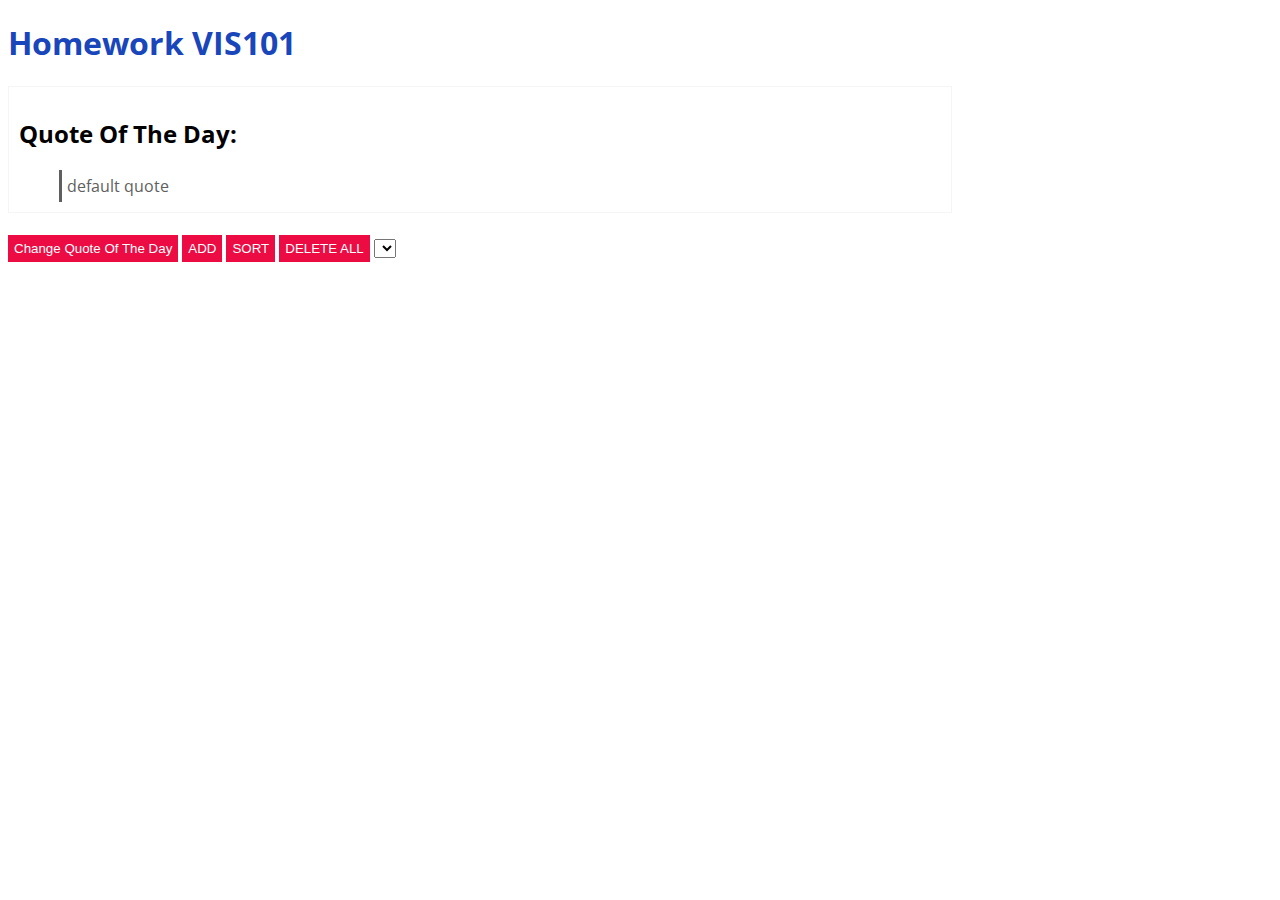
<file: VIS101/hw1.html>
<!DOCTYPE html>
<html>
<head>
    <link href="https://fonts.googleapis.com/css?family=Open+Sans" rel="stylesheet">
    <link rel="stylesheet" type="text/css" href="my_style.css">
    <script src="hw1.js"></script>
    <title>Homework VIS101</title>
    <h1>Homework VIS101</h1>
</head>
<body>
<div id="main_div">
    <h2>Quote Of The Day:</h2>
    <div id="sub_div" class="quote">default quote</div>
</div>
<br>
<button id="change" type="button" onclick="change_quote()">
    Change Quote Of The Day
</button>
<button id="add" type="button" onclick="add_quote()">
    ADD
</button>
<button type="button" onclick="sort_quotes()">
    SORT
</button>
<button type="button" onclick="reset()">
    DELETE ALL
</button>
<select id="author_selector" onchange="select_author()">
</select>
</body>
</html>
</file>
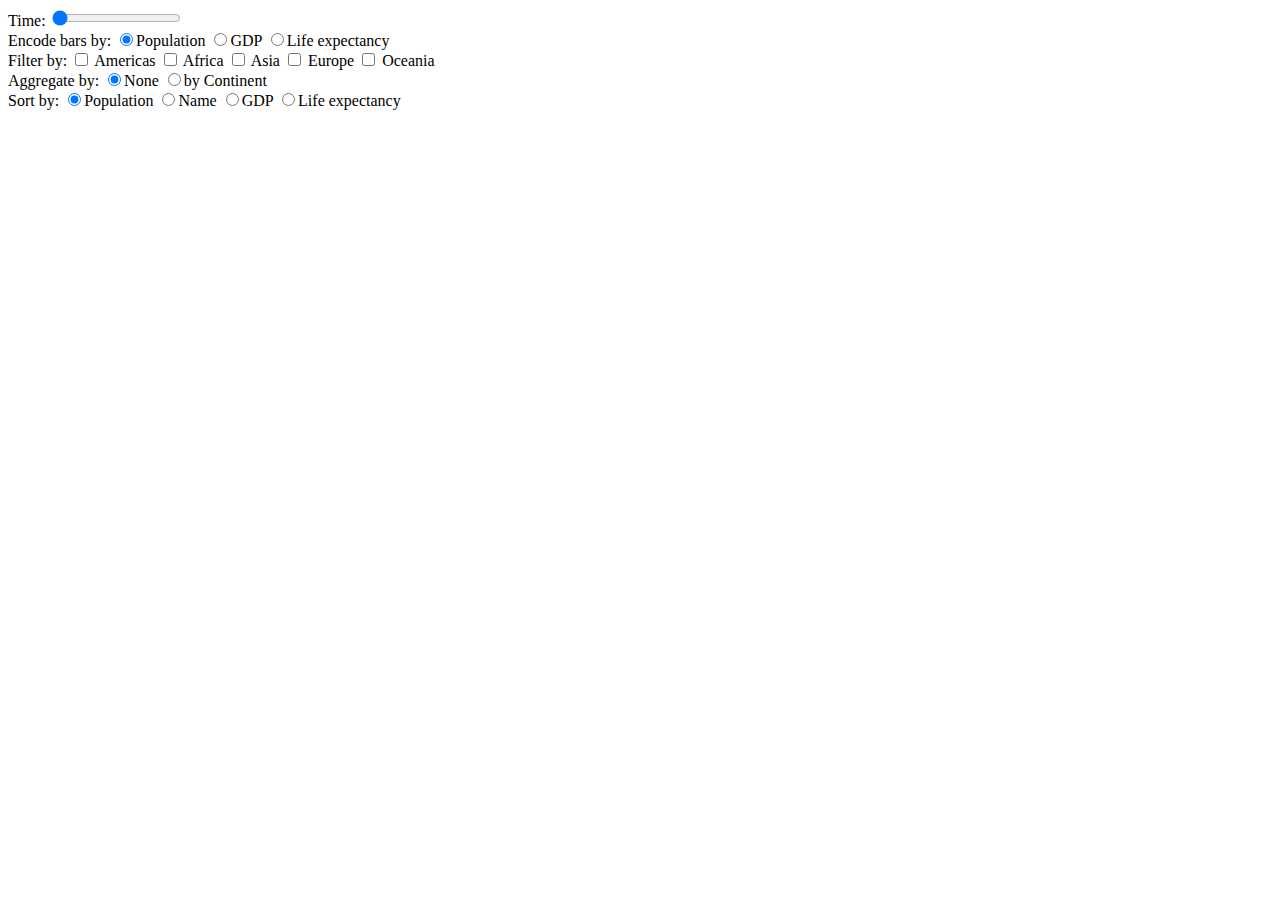
<file: VIS102/bar.html>
<!DOCTYPE html>
<html lang="en">
<meta charset="utf-8">
<body>


<link href="bar.css" type="text/css" rel="stylesheet">


<script src="https://d3js.org/d3.v4.min.js"></script>
<script src="https://d3js.org/d3-selection-multi.v0.4.min.js"></script>
<script src="bar.js"> </script>



<label>Time:</label>
<input type="range" id="666" name="points" min="1995" max="2012" step="1" value="0" id="slider-time"  oninput="" onchange="" class="range" >

<br>
<label>Encode bars by:</label>
<label><input checked="true" class="encoder" name="bars-encode" type="radio"  value="population" onclick="">Population</label>
<label><input  class="encoder" name="bars-encode" type="radio"  value="gdp" onclick="">GDP</label>
<label><input  class="encoder" name="bars-encode" type="radio"  value="life_expectancy" onclick="">Life expectancy</label>

<br />

<label>Filter by:</label>
<input type="checkbox" class="myCheckbox" value="Americas"> Americas
<input type="checkbox" class="myCheckbox" value="Africa"> Africa
<input type="checkbox" class="myCheckbox" value="Asia"> Asia
<input type="checkbox" class="myCheckbox" value="Europe"> Europe
<input type="checkbox" class="myCheckbox" value="Oceania"> Oceania


<br>

<label>Aggregate by:</label>
<label><input type="radio" name="details" value="None" class="aggregation" checked="true">None</label>
<label><input type="radio" name="details" value="byCont" class="aggregation">by Continent</label>

<br>

<label>Sort by:</label>

<label><input  class="sort_by_key" name="42" type="radio"  value="population" checked='true'  onclick="">Population</label>
<label><input class="sort_by_key" name="42" type="radio"  value="name" onclick="">Name</label>
<label><input  class="sort_by_key" name="42" type="radio" value="gdp" onclick="">GDP</label>
<label><input  class="sort_by_key" name="42" type="radio"  value="life_expectancy" onclick="">Life expectancy</label>

<br />

</body>
</html>
</file>
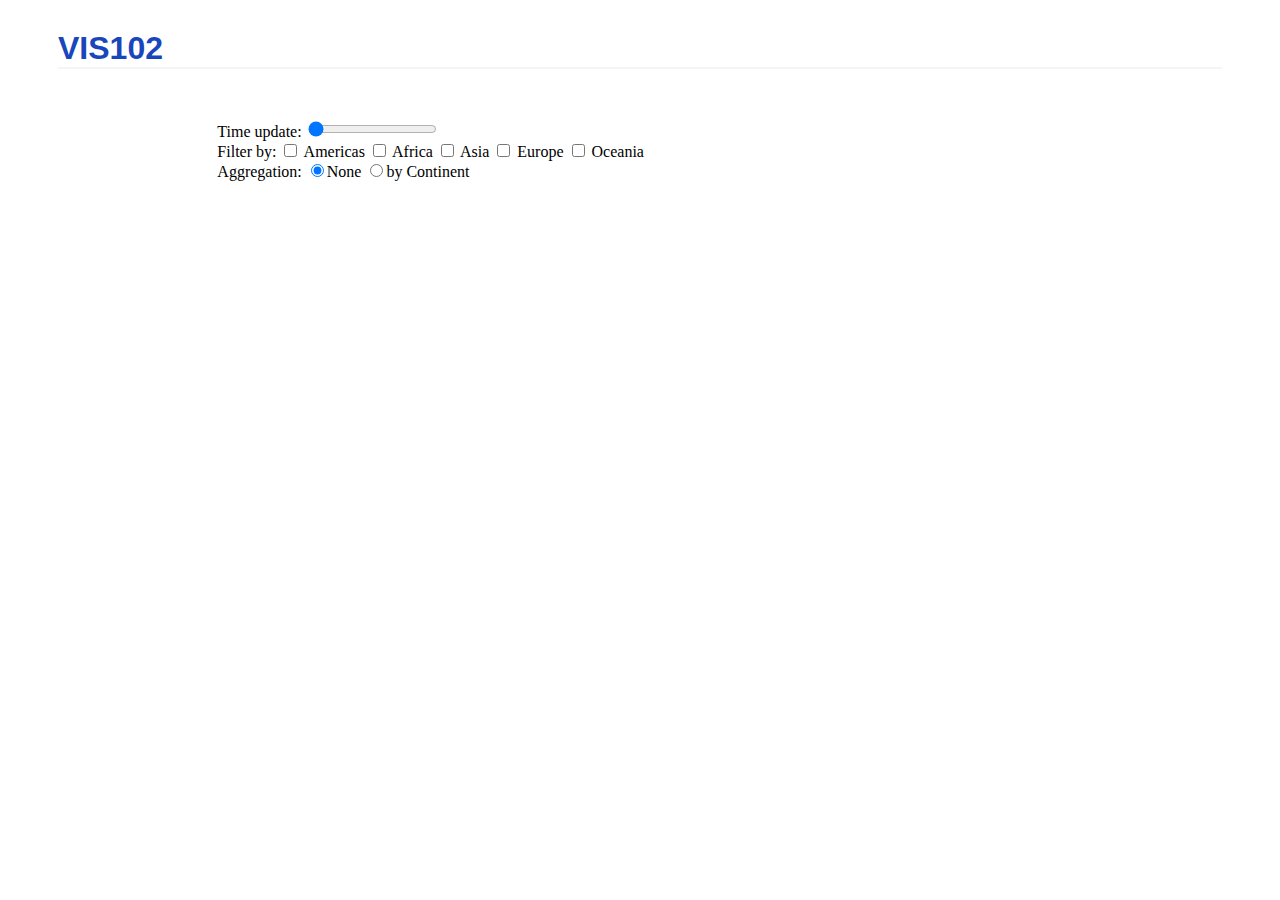
<file: VIS102/table.html>
<!DOCTYPE html>
<html lang="en">
<meta charset="utf-8">
<body>
<div class="content">
    <h1 class="header">
        VIS102
    </h1>
    <div class="main-container">

        <div class="controls">
            <label>Time update:</label>
            <span class="min-year-value"></span>
            <input type="range" name="points" min="1995" max="2012" step="1" value="0" id="slider-time" oninput=""
                   class="range">
            <span class="max-year-value"></span>
            <br>
            <label>Filter by:</label>
            <input type="checkbox" class="myCheckbox" value="Americas"> Americas
            <input type="checkbox" class="myCheckbox" value="Africa"> Africa
            <input type="checkbox" class="myCheckbox" value="Asia"> Asia
            <input type="checkbox" class="myCheckbox" value="Europe"> Europe
            <input type="checkbox" class="myCheckbox" value="Oceania"> Oceania
            <br>

            <label>Aggregation:</label>
            <label><input type="radio" name="details" value="None" class="aggregation" checked="true">None</label>
            <label><input type="radio" name="details" value="byCont" class="aggregation">by Continent</label>
            <link href="hw2.css" type="text/css" rel="stylesheet">
        </div>
        <div class="table" id="table-container">

        </div>
    </div>
</div>


<script src="https://d3js.org/d3.v4.min.js"></script>
<script src="https://d3js.org/d3-selection-multi.v0.4.min.js"></script>
<script>

    var cnt = 0;
    var curr_header = '';
    var max_year, min_year;

    d3.json("countries_1995_2012.json", function (error, data) {


            data.forEach(function (countryModel) {
                countryModel.years.forEach(function (model) {
                    if (model.year > max_year || !min_year) {
                        max_year = model.year;
                    }
                    if (model.year < min_year || !min_year) {
                        min_year = model.year;
                    }
                })
            }, this);

            d3.select('.range')
                .attr('min', min_year)
                .attr('value', min_year)
                .attr('max', max_year);
            d3.select('.max-year-value')
                .text(max_year);
            d3.select('.min-year-value')
                .text(min_year);


            nn_data = [];

            for (i = 0; i < data.length; i++) {
                for (j = 0; j < data[i]['years'].length; j++) {
                    obj = {
                        'name': data[i]['name'],
                        'continent': data[i]['continent'],
                        'gdp': data[i]['years'][j]['gdp'],
                        'life_expectancy': data[i]['years'][j]['life_expectancy'],
                        'population': data[i]['years'][j]['population'],
                        'year': data[i]['years'][j]['year']
                    }
                    nn_data.push(obj);
                }
            }

            data = nn_data;


            var desired_cols = ['name', 'continent', 'gdp', 'life_expectancy', 'population', 'year']

            var columns = desired_cols;

            var table = d3.select("#table-container").append("table"),
                thead = table.append("thead").attr("class", "thead");
            tbody = table.append("tbody");

            table.append("caption").html("World Countries Ranking");


            d3.selectAll('.myCheckbox').on('change', update);
            d3.selectAll('.aggregation').on('change', update);
            d3.select('.range').on('change', update);

            var agg = 'None';

            function setAgg() {

                d3.selectAll(".aggregation").each(function (d) {
                    rb = d3.select(this);
                    if (rb.property('checked')) {
                        agg = rb.property("value");
                    }
                });
            }


            function update() {

                d3.select('thead').remove();
                d3.select('tbody').remove();


                thead = table.append("thead").attr("class", "thead");

                tbody = table.append("tbody");


                var continent_check = [];
                d3.selectAll('.myCheckbox').each(function (d) {
                    cb = d3.select(this);
                    if (cb.property("checked")) {
                        continent_check.push(cb.property("value"));
                    }
                });


                var curr_year = d3.select('.range').property('value');
                if (continent_check.length == 0) {
                    continent_check = ['Americas', 'Africa', 'Asia', 'Europe', 'Oceania'];
                }

                data1 = data.filter(function (d, i) {
                    return continent_check.includes(d['continent']) && d['year'] == curr_year;
                });


                setAgg();


                if (agg == "byCont") {
                    data1 = d3.nest()
                        .key(function (d) {
                            return d['continent'];
                        })
                        .rollup(function (rws) {
                            var aggTable = {
                                gdp: 0,
                                continent: rws[0]['continent'],
                                name: rws[0]['continent'],
                                life_expectancy: 0,
                                population: 0,
                                year: rws[0]['year']
                            };

                            var numberOfCountries = 0;
                            rws.forEach(function (rw) {
                                numberOfCountries++;

                                aggTable['gdp'] += rw['gdp'];
                                aggTable['life_expectancy'] += rw['life_expectancy'];
                                aggTable['population'] += rw['population'];

                            });

                            aggTable['life_expectancy'] /= numberOfCountries;

                            return aggTable;
                        }).entries(data1);


                    data1 = data1.map(function (dict) {
                        return dict.value;
                    });


                }


                var rows = tbody.selectAll("tr.row")
                    .data(data1)
                    .enter()
                    .append("tr").attr("class", "row");


                var cells = rows.selectAll("td")
                    .data(function (row) {

                        return d3.range(columns.length).map(function (column, i) {
                            if (column == 2) {
                                return d3.format(".3s")(row[columns[i]]);
                            }
                            if (column == 3) {
                                return d3.format(".1f")(row[columns[i]]);
                            }
                            if (column == 4) {
                                return d3.format(",")(row[columns[i]]);
                            }

                            return row[columns[i]];
                        });
                    });

                cells.enter()
                    .append("td")
                    .text(function (d) {
                        return d;
                    });

                cells.exit().remove();


                thead.append("tr").selectAll("th")
                    .data(columns).enter().append("th").text(function (d) {
                    return d;
                }).on("click", function (header, i) {

                    if (header == 'year') {
                        return true;
                    }

                    d3.select("img").remove();


                    if (header == curr_header) {
                        cnt++;

                        if (cnt % 2 == 1) {
                            d3.select(this).append('img').attr('src', '2.png');
                            d3.select(this).style("cursor", "n-resize");
                            tbody.selectAll("tr").sort(function (a, b) {
                                if (header == 'continent') {

                                    return d3.ascending(a[header] + a['name'], b[header] + b['name']);
                                }
                                return d3.ascending(a[header], b[header]);
                            });

                        }
                        else {
                            d3.select(this).append('img').attr('src', '1.png');

                            tbody.selectAll("tr").sort(function (a, b) {
                                if (header == 'continent') {
                                    return d3.descending(a[header] + a['name'], b[header] + b['name']);
                                }

                                return d3.descending(a[header], b[header]);
                            });
                        }
                    }

                    else {

                        d3.select(this).append('img').attr('src', '1.png');
                        cnt = 0;
                        curr_header = header;
                        tbody.selectAll("tr").sort(function (a, b) {
                            if (header == 'continent') {
                                return d3.descending(a[header] + a['name'], b[header] + b['name']);
                            }
                            return d3.descending(a[header], b[header]);
                        });
                    }

                });


            }

            update();
        }
    )
</script>
</body>
</html>
</file>
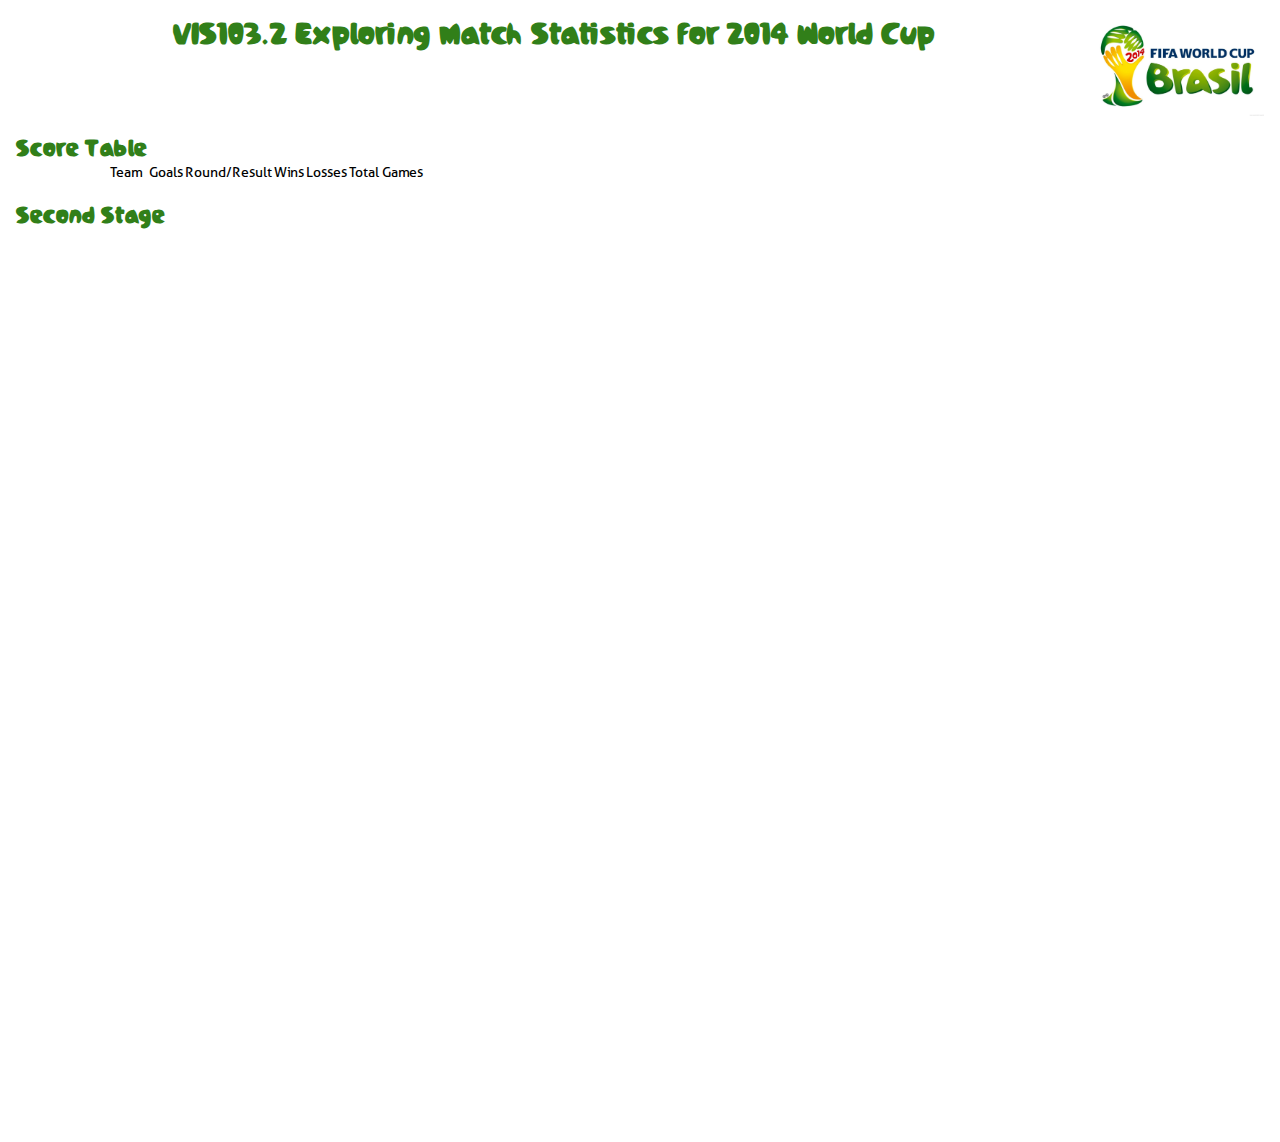
<file: VIS103_2/hw3-part2.html>
<!DOCTYPE html>
<html lang="en">

<head>
    <meta charset="UTF-8">
    <title>Visualization - Homework 3 - Part 2 </title>
    <link rel="stylesheet" href="styles.css"/>
    <script src="https://d3js.org/d3.v4.js"></script>
</head>

<body>

<div class="container">
    <header>
        <img src="assets/fifa_brazil_logo.jpg" alt="Brazil WC Russia Logo" id="logo"/>
        <h1>VIS103.2 Exploring Match Statistics for 2014 World Cup</h1>
    </header>


    <div class="view">
        <h2>Score Table</h2>

        <table id="matchTable">
            <thead>
            <tr>
                <th id="team_sort">Team</th>
                <td id="goals_sort" style="text-align:center"> Goals <span class="glyphicon glyphicon-sort"></span><br/></td>
                <td id="result_sort">Round/Result</td>
                <td id="wins_sort">Wins</td>
                <td id="losses_sort">Losses</td>
                <td id="total_sort">Total Games</td>
            </tr>
            <tr>
                <td></td>
                <td id="goalHeader"></td>
            </tr>
            </thead>
            <tbody>

            </tbody>
        </table>

    </div>
    <div class="view">


        <h2>Second Stage</h2>
        <svg width="500" height="900">
            <g id="tree"></g>
        </svg>
    </div>

</div>
<!--<script type="application/javascript" src="load_hacker.js"></script>-->
<script type="application/javascript" src="js/tree.js"></script>
<script type="application/javascript" src="js/table.js"></script>
<script type="application/javascript" src="js/script.js"></script>
</body>
</html>
</file>
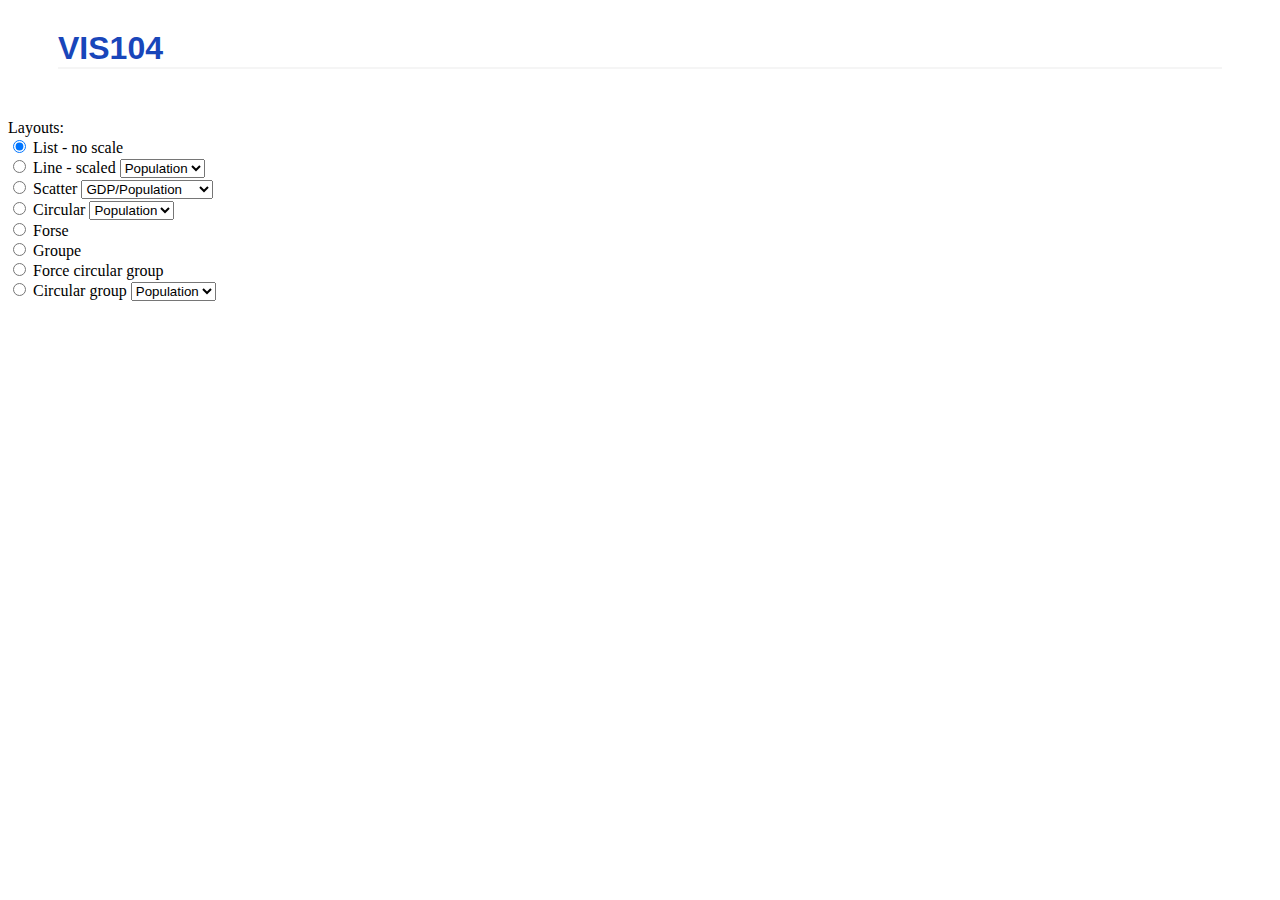
<file: VIS104_1/graph.html>
<!DOCTYPE html>
<html lang="en">

<head>
    <meta charset="UTF-8">
    <title>Visualization - Homework 4</title>
    <link rel="stylesheet" href="style.css"/>
    <script src="https://d3js.org/d3.v3.min.js"></script>
    <script src="graph.js" async></script>
</head>
<body>

<div class="container" >
    <h1 class="header">
        VIS104
    </h1>
    <div class="content">
        <div class="controls">
            <form>
                Layouts:
                </br>
                <label><input type="radio" name="layout" value="list" checked> List - no scale</label>
                </br>
                <label><input type="radio" name="layout" value="line"> Line - scaled</label>
                <select id="sw">
                    <option value="gdp">GDP</option>
                    <option value="population" selected>Population</option>
                </select>
                </br>
                <label><input type="radio" name="layout" value="scatter" > Scatter </label>
                <select id="sw1">
                    <option value="gdp" selected>GDP/Population</option>
                    <option value="latitude">Latitude/Longitude</option>
                </select>
                </br>
                <label><input type="radio" name="layout" value="circular"> Circular</label>
                <select id="sw2">
                    <option value="gdp">GDP</option>
                    <option value="population" selected>Population</option>
                </select>
                </br>
                <label><input type="radio" name="layout" value="forse"> Forse</label>
                </br>
                <label><input type="radio" name="layout" value="group"> Groupe</label>
                </br>
                <label><input type="radio" name="layout" value="force_circular_gruped"> Force circular group</label>
                </br>
                <label><input type="radio" name="layout" value="circular_gruped"> Circular group</label>
                <select id="sw3">
                    <option value="gdp">GDP</option>
                    <option value="population" selected>Population</option>
                </select>
            </form>
        </div>
        <div class="dataviz">

        </div>
    </div>
</div>

<br>
</body>
</html>
</file>
<file: VIS101/my_style.css>
html {
    font-family: 'Open Sans', sans-serif;
    max-width: 960px;
}

h1 {
    color: #1946ba;
}

button {
    background-color: #ec0b43;
    border: none;
    color: #fff;
    padding: 6px;
}

button:disabled {
    background-color: #5f5f5f;
}

#main_div {
    padding: 10px;
    border: 1px solid #f5f5f5;
}

div div {
    border-left: 3px solid #5f5f5f;
    padding: 5px;
    margin-left: 40px;
    color: #5f5f5f;
}
</file>
<file: VIS102/bar.css>
.toolTip {
    font-family: "Helvetica Neue", Helvetica, Arial, sans-serif;
    position: absolute;
    display: none;
    width: auto;
    height: auto;
    background: none repeat scroll 0 0 white;
    border: 0 none;
    border-radius: 8px 8px 8px 8px;
    box-shadow: -3px 3px 15px #888888;
    color: black;
    font: 12px sans-serif;
    padding: 5px;
    text-align: center;
}
</file>
<file: VIS102/hw2.css>
img {
    position: relative;
    left: 3px;
    height: 10px;
    top: 1px;
    width: 12px;
    cursor: pointer
}

.main-container {
    display: flex;
    justify-content: space-around;
}

.header {
    margin: 50px;
    margin-top: 30px;
    color: #1946ba;
    font-family: "Open Sans", sans-serif;
    display: flex;
    flex: 1;
    border-bottom: 2px solid #F5F5F5;
}

table {
    table-layout: fixed;

    border-collapse: collapse;
    border: 2px solid gray;

}

table td.shrink {
    white-space: nowrap
}

table td.expand {
    width: 99%
}

tbody tr:nth-child(odd) {
    background-color: #D8D8D8;
}

tbody tr:nth-child(even) {
    background-color: white;
}

tbody tr:hover {
    background-color: #F3ED86;
    color: #000000;
}

table {
    background-color: white;
}

thead th, tfoot th {
    font-family: bold;
}

th {
    letter-spacing: 2px;
    cursor: n-resize
}

td {
    letter-spacing: 1px;
}

tbody td {
    text-align: center;
}

tfoot th {
    text-align: right;
}

table td {
    border: 1px solid black;
}
</file>
<file: VIS103_2/styles.css>
table {
    border-collapse: collapse;
    font: 14px sans-serif;
    /*width: 720px;*/
}

th {
    font-weight: normal;
    text-align: right;
    padding-right: 6px;
    min-width: 125px;
}

thead td , th{
    cursor: s-resize;
}

tbody tr:first-child td {
    padding-top: 2px;
}

tbody th{
    cursor:pointer;
    font-weight: bold;
}

.aggregate{
    color: #317f19;
}

.game{
    color: #b1b1b1;
}

.game td {
    cursor: pointer;
}

tbody td {
    padding-right: 5px;
    padding-left: 5px;
    border-left: solid 1px #000;
    color:black
}

tbody tr:hover {
    background-color: #dbdbdb;
}

tbody tr .game {
    background-color: #f0f0f0;
}


.label{
    fill: #ffffff;
    font: 14px sans-serif;
}

@font-face {
    font-family: 'aller';
    src: url('assets/aller.ttf');
}

@font-face {
    font-family:'brazil';
    src: url('assets/brasil_cup_font.otf');
}

h1 {
    margin-top: 0;
    font-family: 'brazil';
    color: #317f19;
}

h2 {
    font-family: 'brazil';
    color: #317f19;
    padding-bottom: 0;
    margin-top: 3px;
    margin-bottom: 0;
}

h3 {
    padding-bottom: 0px;
    margin-bottom: 0px;
}

* {
    font-family: 'aller';
}

header {
    padding: 0.5em;
    /*clear: left;*/
    text-align: center;
    height: 100px;
}

#logo {
    float: right;
    height: 100px;
}

.goalBar{
    opacity:0.6;
}

.goalCircle{
    stroke-width: 3px;
    r:5;
}


.node circle {
    fill: #be2714;
}

.node text {
    font: 14px sans-serif;
}

.winner circle {
    fill: #364e74;
}

.loser text {
    text-shadow: 0 1px 0 #fff, 0 -1px 0 #fff, 1px 0 0 #fff, -1px 0 0 #fff;
}

.link {
    fill: none;
    stroke: #555;
    stroke-opacity: 0.4;
    stroke-width: 2px;
}

.selected {
    stroke: #be2714;
    stroke-width: 4px;
}

.selectedLabel {
    fill: #be2714;
    font-weight: bolder;

}

.view {
    width: 650px;
    padding: 0.5em;
    float: left;
}

.aggregate rect.positive, .aggregate rect.negative {
    height: 11px;
    y: 5.5;
}

td.title {
    border-left: 0;
    color: #317f19;
}

td.title_game {
    border-left: 0;
}

rect.positive {
    fill: #6593b0;
}

rect.negative {
    fill: #e27274;
}

.aggregate circle {
    r: 6;
    cy: 11;
}

.aggregate circle.positive  {
    fill: #034e7b;
}

.aggregate circle.negative {
    fill: #cb181d;
}

.aggregate circle.draw {
    fill: gray;
}

.game rect {
    height: 4px;
    y: 9;
}

.game circle {
    r: 4;
    cy: 11;
}

.game circle {
    fill: #f0f0f0;
}

.game circle.draw {
    stroke: gray;
    stroke-width: 2px;
}

.game circle.positive  {
    stroke: #034e7b;
    stroke-width: 2px;
}

.game circle.negative {
    stroke: #cb181d;
    stroke-width: 2px;
}
</file>
<file: VIS104_1/style.css>
.node circle {
  fill: white;
  stroke: #000;
  stroke-width: .9px;
}

.node:hover circle{
  fill: black;
}

.node:hover,
.node--colored {
	font-weight: 700;
}

.content {
    display: flex;
    flex: 1;
    flex-flow: row;
}

.controls{
    display: flex;
    flex: 1;
}

.header {
    margin: 50px;
    margin-top: 30px;
    color: #1946ba;
    font-family: "Open Sans", sans-serif;
    display: flex;
    flex: 1;
    border-bottom: 2px solid #F5F5F5;
}

.dataviz svg {
    border: 1px solid black;
}
</file>
